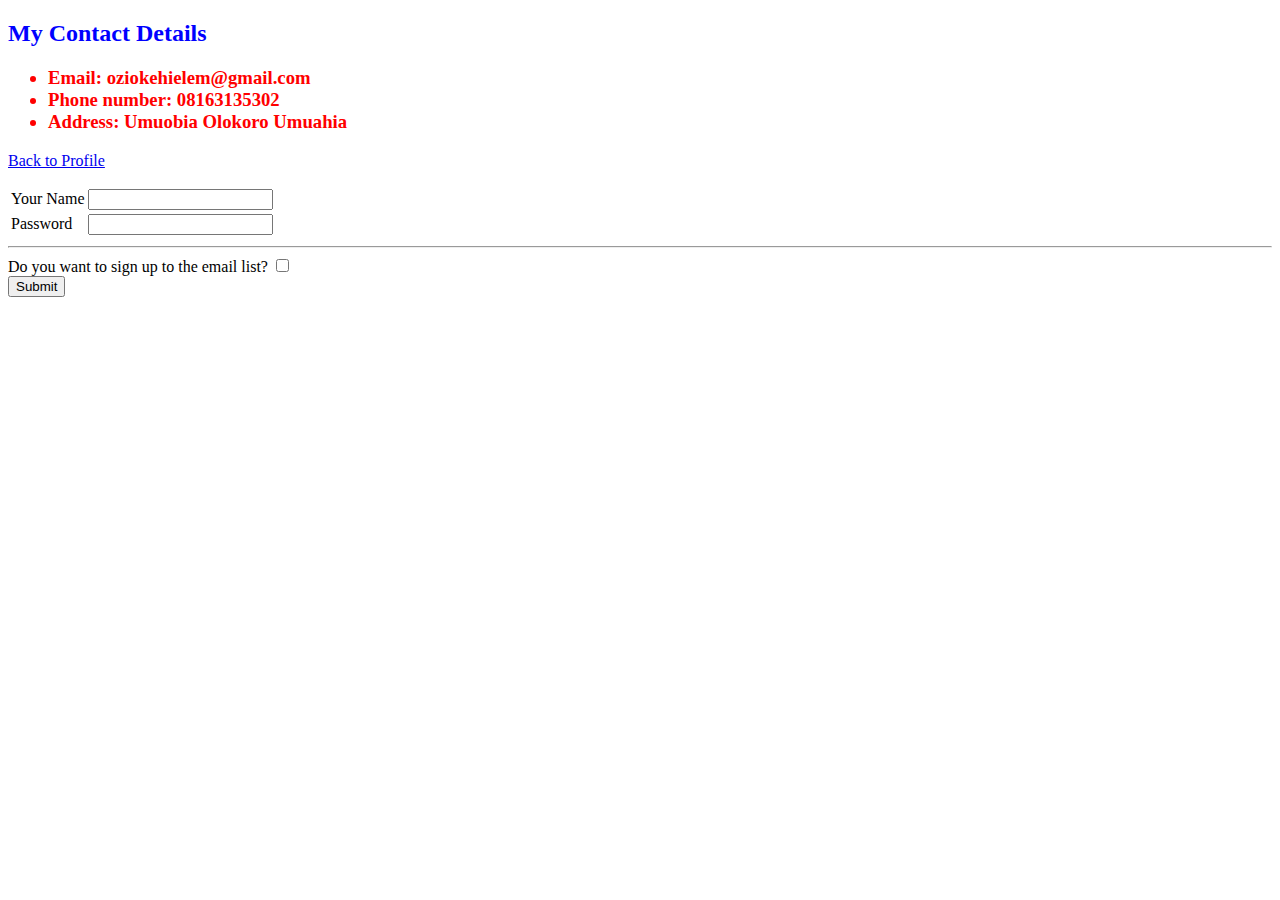
<file: contact.html>
<!DOCTYPE html>
<html lang="en" dir="ltr">
  <head>
    <meta charset="utf-8">
    <title>contact ozioma</title>
    <link rel="stylesheet" href="C:\Users\Gospel\Documents\01 My new programming\Udemy WebDev\HTML SITES\CSS\styles.css">
  </head>
  <body>
    <h2 style="color: blue">My Contact Details</h2>
    <h3 style="color: red"><ul>
      <li>Email: oziokehielem@gmail.com</li>
      <li>Phone number: 08163135302</li>
      <li>Address: Umuobia Olokoro Umuahia</li>
    </ul>
    </h3>
    <p><a href="index.html">Back to Profile</a></p>
    <form class="" action="index.html" method="post">
      <table>
        <tr>
          <td>
            <label for="">Your Name</label>
          </td>
          <td>
              <input type="text" name="" value="">
          </td>
        </tr>
        <tr>
          <td>
              <label>Password</label>
          </td>
          <td>
              <input type="password" name="" value=""><br>
          </td>
        </tr>
      </table>
      <hr>
      <label>Do you want to sign up to the email list?</label>
      <input type="checkbox" name="" value=""><br>
      <input type="submit" name="">
    </form>
  </body>
</html>
</file>
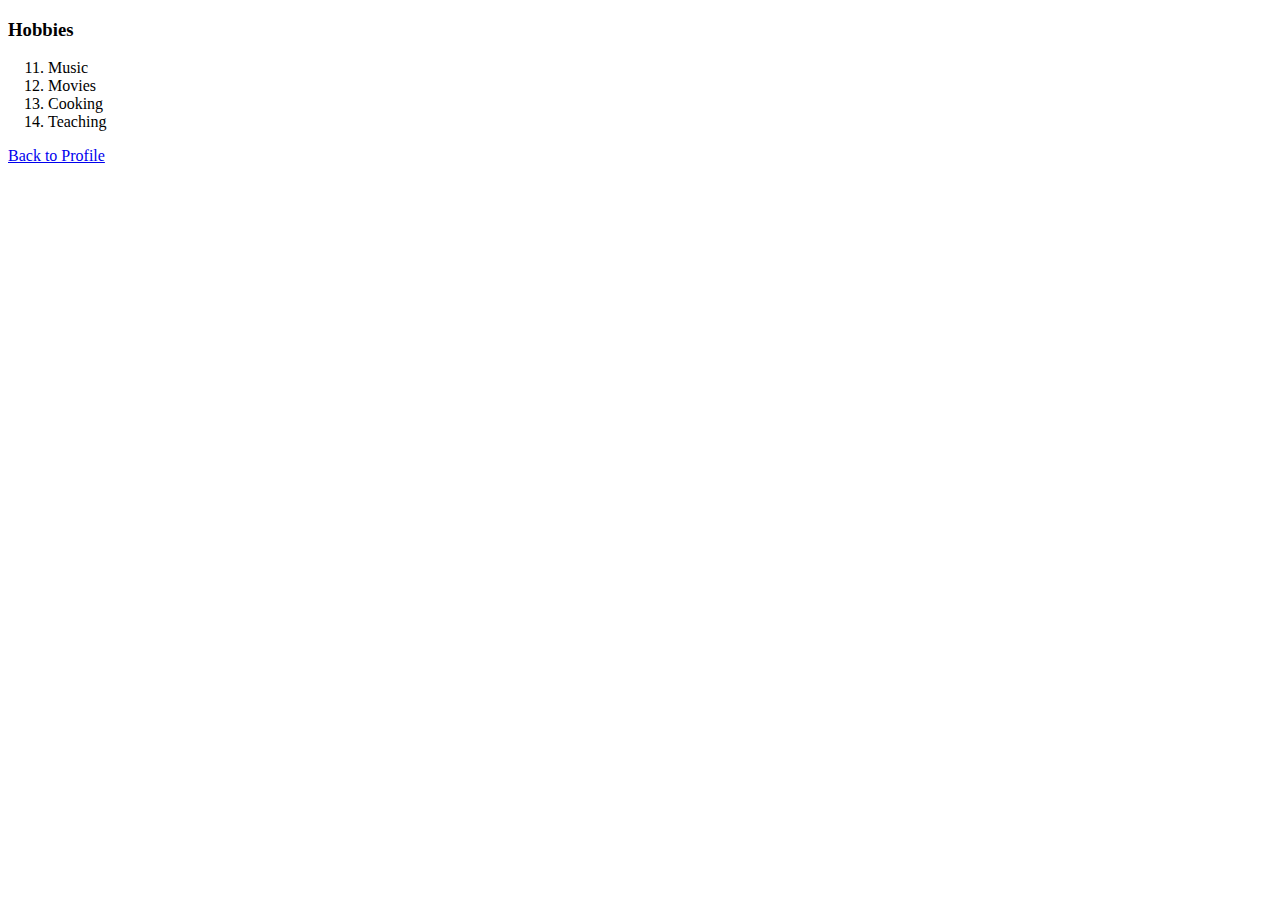
<file: hobbies.html>
<!DOCTYPE html>
<html lang="en" dir="ltr">
  <head>
    <meta charset="utf-8">
    <title>Ozioma's Hobbies</title>
    <link rel="stylesheet" href="C:\Users\Gospel\Documents\01 My new programming\Udemy WebDev\HTML SITES\CSS\styles.css">
  </head>
  <body>
    <h3>Hobbies</h3>
      <ol start = "11">
        <li>Music</li>
        <li>Movies</li>
        <li>Cooking</li>
        <li>Teaching</li>
      </ol>
      <p><a href="index.html">Back to Profile</a></p>
  </body>
</html>
</file>
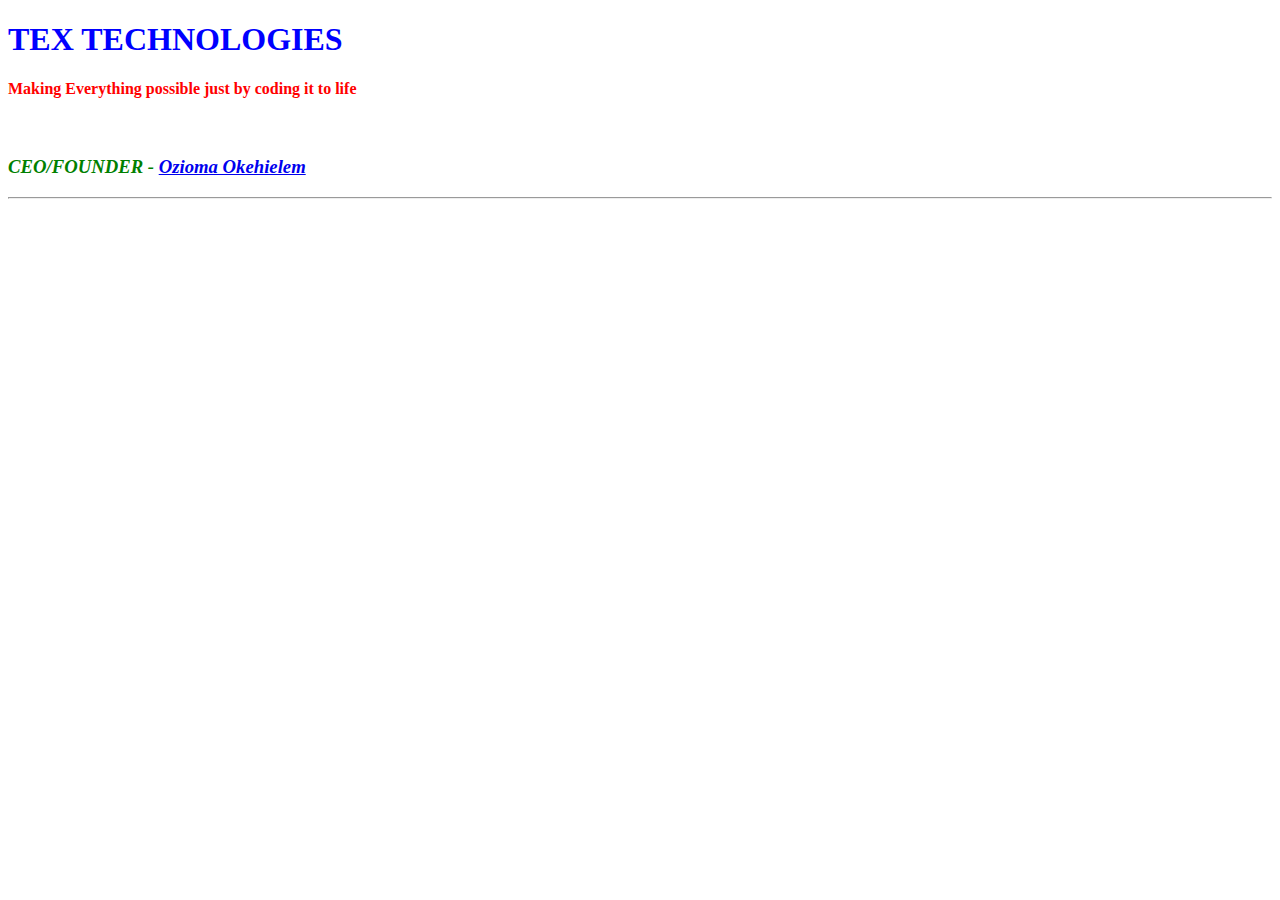
<file: textechnologies.html>
<!DOCTYPE Html>
<html>
<head>
  <title>Tex home</title>
  <link rel="stylesheet" href="C:\Users\Gospel\Documents\01 My new programming\Udemy WebDev\HTML SITES\CSS\styles.css">
</head>
<body>
  <h1 style="color:blue">TEX TECHNOLOGIES</h1>
  <h4 style="color:red">Making Everything possible just by coding it to life</h4>
  <br>
  <h3 style="color:green"><em>CEO/FOUNDER - <a href="index.Html">Ozioma Okehielem</a></em></h3>
  <hr>

</body>
<!-- This is the comment section of this particular code
-->

</html>
</file>
